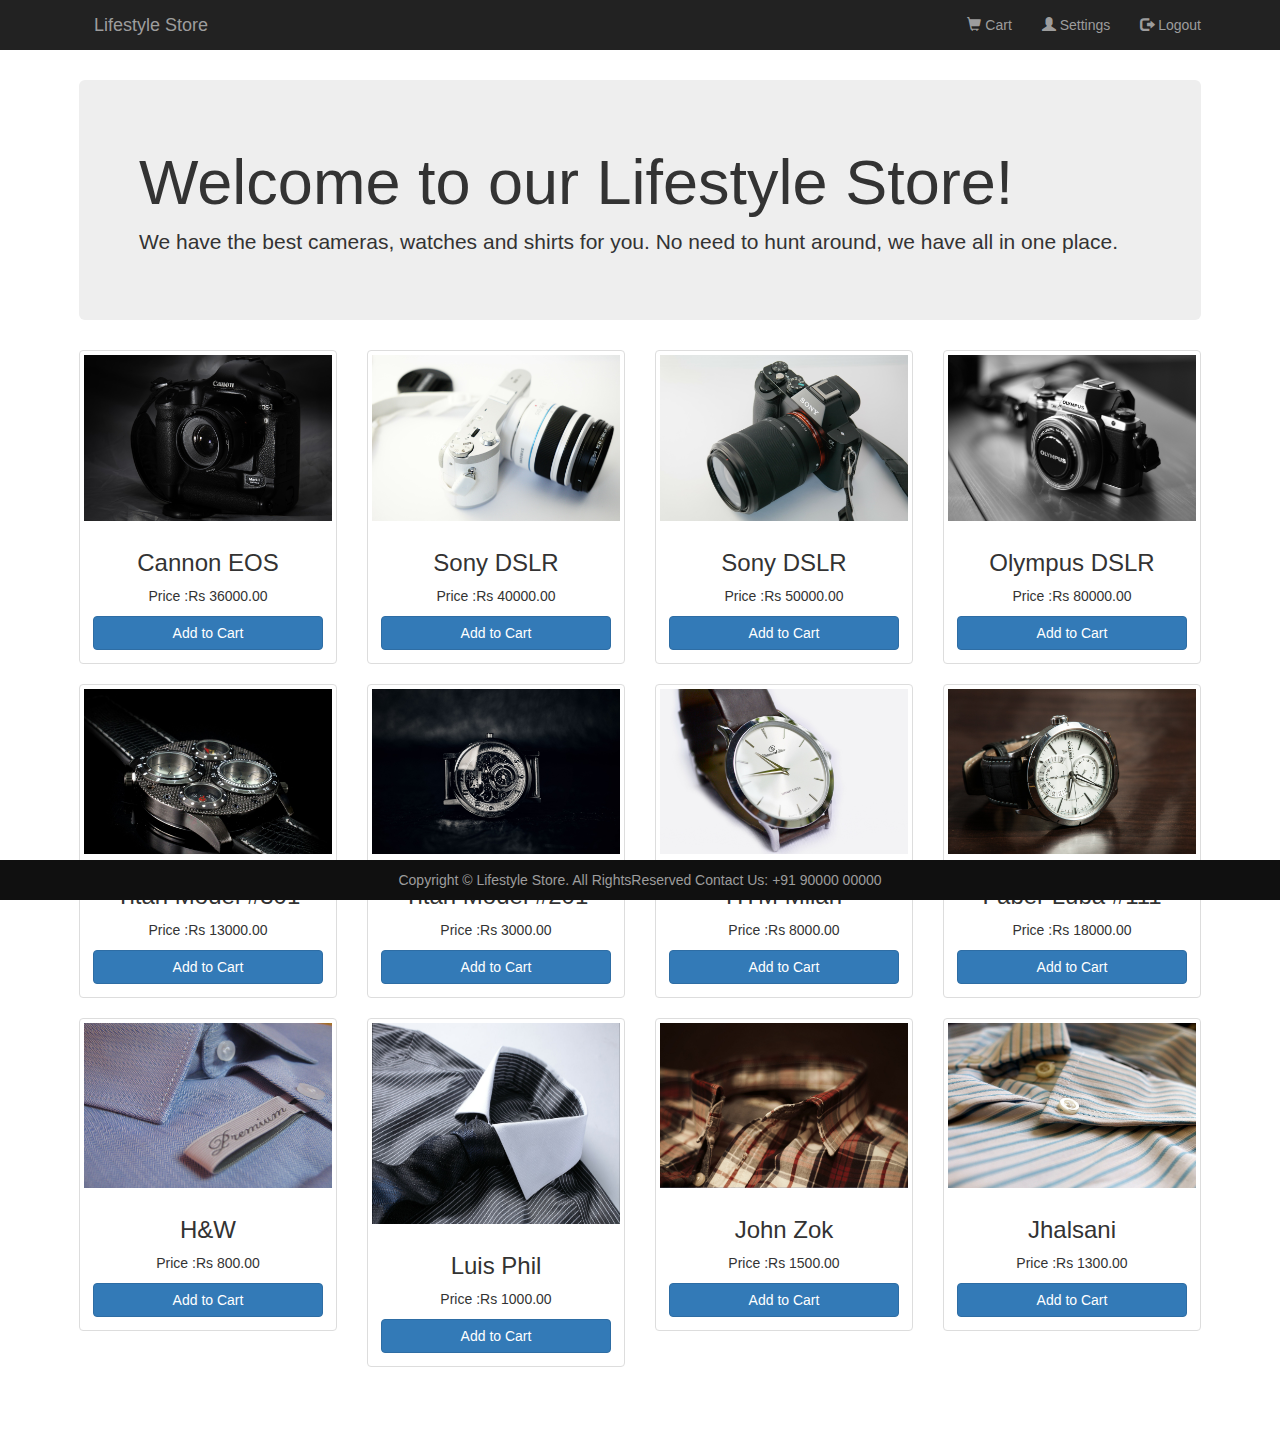
<file: products.html>
<!DOCTYPE html>
<html>
  <head>
    <link rel="stylesheet" href="https://maxcdn.bootstrapcdn.com/bootstrap/3.3.7/css/bootstrap.min.css" >
    <link rel="stylesheet" href="./style.css">
    <!--jQuery library-->
    <script src="https://ajax.googleapis.com/ajax/libs/jquery/1.12.4/jquery.min.js"></script>
    <!--Latest compiled and minified JavaScript-->
    <script src="https://maxcdn.bootstrapcdn.com/bootstrap/3.3.7/js/bootstrap.min.js"></script>
    <meta name="viewport" content="width=device-width, initial-scale=1">
    <title>Columns in Bootstrap</title>
  </head>
  <body>
    <!--PRODUCTS PAGE NAVBAR -->
    <nav class="nav navbar-inverse navbar-fixed-top">
      <div class="container">
        <div class="inner-header">
              <div class="navbar-header">
                <button type="button" class= "navbar-toggle" data-toggle="collapse" data-target="#myNavbar" >
                  <span class= "icon-bar"></span>
                  <span class= "icon-bar"></span>
                  <span class= "icon-bar"></span>
                </button>
                <a href="./index.html" class="navbar-brand">Lifestyle Store</a> </div>

              <div class="collapse navbar-collapse" id="myNavbar" >
                <ul class="nav navbar-nav navbar-right">
                  <li><a href="cart.html"><span class="glyphicon glyphicon-shopping-cart"></span> Cart</a></li>
                  <li><a href="settings.html"><span class="glyphicon glyphicon-user"></span> Settings</a></li>
                  <li><a href="logout.html"><span class="glyphicon glyphicon-log-out"></span> Logout</a></li>
                </ul>
            </div>
       </div>
      </div>
    </nav>

     <br><br><br><br>

<!--PRODUCTS PAGE PRODUCTS -->
    <div class="container">
      <div class="jumbotron">
        <h1>Welcome to our Lifestyle Store!</h1>
        <p>We have the best cameras, watches and shirts for you. No need to hunt around, we have all in one place.</p>
      </div>

      <div class="row text-center">
              <div class="col-md-3 col-sm-6">
                <div class="thumbnail">
                  <img src="./images/5.jpg"  alt="">
                  <div class="caption">
                    <h3> Cannon EOS </h3>
                    <p>Price :Rs 36000.00</p>
                    <button type="button" class="btn btn-primary btn-block" name="button">Add to Cart</button>
                  </div>
                </div>
              </div>

            <div class="col-md-3 col-sm-6">
                <div class="thumbnail">
                  <img src="./images/2.jpg"  alt="">
                  <div class="caption">
                    <h3> Sony DSLR </h3>
                    <p>Price :Rs 40000.00</p>
                    <button type="button" class="btn btn-primary btn-block" name="button">Add to Cart</button>
                  </div>
                </div>
              </div>
              <div class="col-md-3 col-sm-6">
                  <div class="thumbnail">
                    <img src="./images/3.jpg"  alt="">
                    <div class="caption">
                      <h3> Sony DSLR </h3>
                      <p>Price :Rs 50000.00</p>
                      <button type="button" class="btn btn-primary btn-block" name="button">Add to Cart</button>
                    </div>
                  </div>
                </div>
                <div class="col-md-3 col-sm-6">
                    <div class="thumbnail">
                      <img src="./images/4.jpg"  alt="">
                      <div class="caption">
                        <h3> Olympus DSLR </h3>
                        <p>Price :Rs 80000.00</p>
                        <button type="button" class="btn btn-primary btn-block" name="button">Add to Cart</button>
                      </div>
                    </div>
                  </div>
                  <div class="col-md-3 col-sm-6">
                      <div class="thumbnail">
                        <img src="./images/9.jpg"  alt="">
                        <div class="caption">
                          <h3> Titan Model #301 </h3>
                          <p>Price :Rs 13000.00</p>
                          <button type="button" class="btn btn-primary btn-block" name="button">Add to Cart</button>
                        </div>
                      </div>
                    </div><div class="col-md-3 col-sm-6">
                        <div class="thumbnail">
                          <img src="./images/10.jpg"  alt="">
                          <div class="caption">
                            <h3> Titan Model #201 </h3>
                            <p>Price :Rs 3000.00</p>
                            <button type="button" class="btn btn-primary btn-block" name="button">Add to Cart</button>
                          </div>
                        </div>
                      </div><div class="col-md-3 col-sm-6">
                          <div class="thumbnail">
                            <img src="./images/11.jpg"  alt="">
                            <div class="caption">
                              <h3> HTM Milan </h3>
                              <p>Price :Rs 8000.00</p>
                              <button type="button" class="btn btn-primary btn-block" name="button">Add to Cart</button>
                            </div>
                          </div>
                        </div><div class="col-md-3 col-sm-6">
                            <div class="thumbnail">
                              <img src="./images/12.jpg"  alt="">
                              <div class="caption">
                                <h3> Faber Luba #111</h3>
                                <p>Price :Rs 18000.00</p>
                                <button type="button" class="btn btn-primary btn-block" name="button">Add to Cart</button>
                              </div>
                            </div>
                          </div>
                          <div class="col-md-3 col-sm-6">
                              <div class="thumbnail">
                                <img src="./images/6.jpg"  alt="">
                                <div class="caption">
                                  <h3> H&W</h3>
                                  <p>Price :Rs 800.00</p>
                                  <button type="button" class="btn btn-primary btn-block" name="button">Add to Cart</button>
                                </div>
                              </div>
                            </div><div class="col-md-3 col-sm-6">
                                <div class="thumbnail">
                                  <img style="height:201px;" src="./images/8.jpg"  alt="">
                                  <div class="caption">
                                    <h3> Luis Phil</h3>
                                    <p>Price :Rs 1000.00</p>
                                    <button type="button" class="btn btn-primary btn-block" name="button">Add to Cart</button>
                                  </div>
                                </div>
                              </div><div class="col-md-3 col-sm-6">
                                  <div class="thumbnail">
                                    <img src="./images/13.jpg"  alt="">
                                    <div class="caption">
                                      <h3>John Zok</h3>
                                      <p>Price :Rs 1500.00</p>
                                      <button type="button" class="btn btn-primary btn-block" name="button">Add to Cart</button>
                                    </div>
                                  </div>
                                </div><div class="col-md-3 col-sm-6">
                                    <div class="thumbnail">
                                      <img src="./images/14.jpg"  alt="">
                                      <div class="caption">
                                        <h3> Jhalsani</h3>
                                        <p>Price :Rs 1300.00</p>
                                        <button type="button" class="btn btn-primary btn-block" name="button">Add to Cart</button>
                                      </div>
                                    </div>
                                  </div>
      </div>
      </div>
      <br><br><br>


<!--PRODUCTS PAGE FOOTER -->

    <footer>
      <div class="container">
        <center>
          Copyright © Lifestyle Store. All RightsReserved    Contact Us: +91 90000 00000
          </center>
            </div>

    </footer>

  </body>
</html>
</file>
<file: style.css>
body{
    width: 100%;
    height: 100%;
    margin: 0;
}
.container{
    width:90%;
    margin: auto;
    overflow: hidden;
}


#banner-image{
  height: 650px;
    padding-top: 75px;
    padding-bottom: 50px;
    text-align: center;
    color:#f8f8f8;
    background:  url("./images/intro-bg_1.jpg")no-repeat center;
    background-size: cover;
    margin-top: 50px;
}
#banner_content{
    position:relative;
    padding-top: 6%;
    padding-bottom: 6%;
    margin-top: 12%;
    margin-bottom: 12%;
    margin-left: 20%;
    background-color: rgba(0,0,0,0.7);
    max-width: 660px;
    margin:0 auto;
}



footer{
    position: fixed;
    padding: 10px 0px;
    background-color: #101010;
    color:#9d9d9d;
    bottom:0;
    width: 100%;
}
</file>
